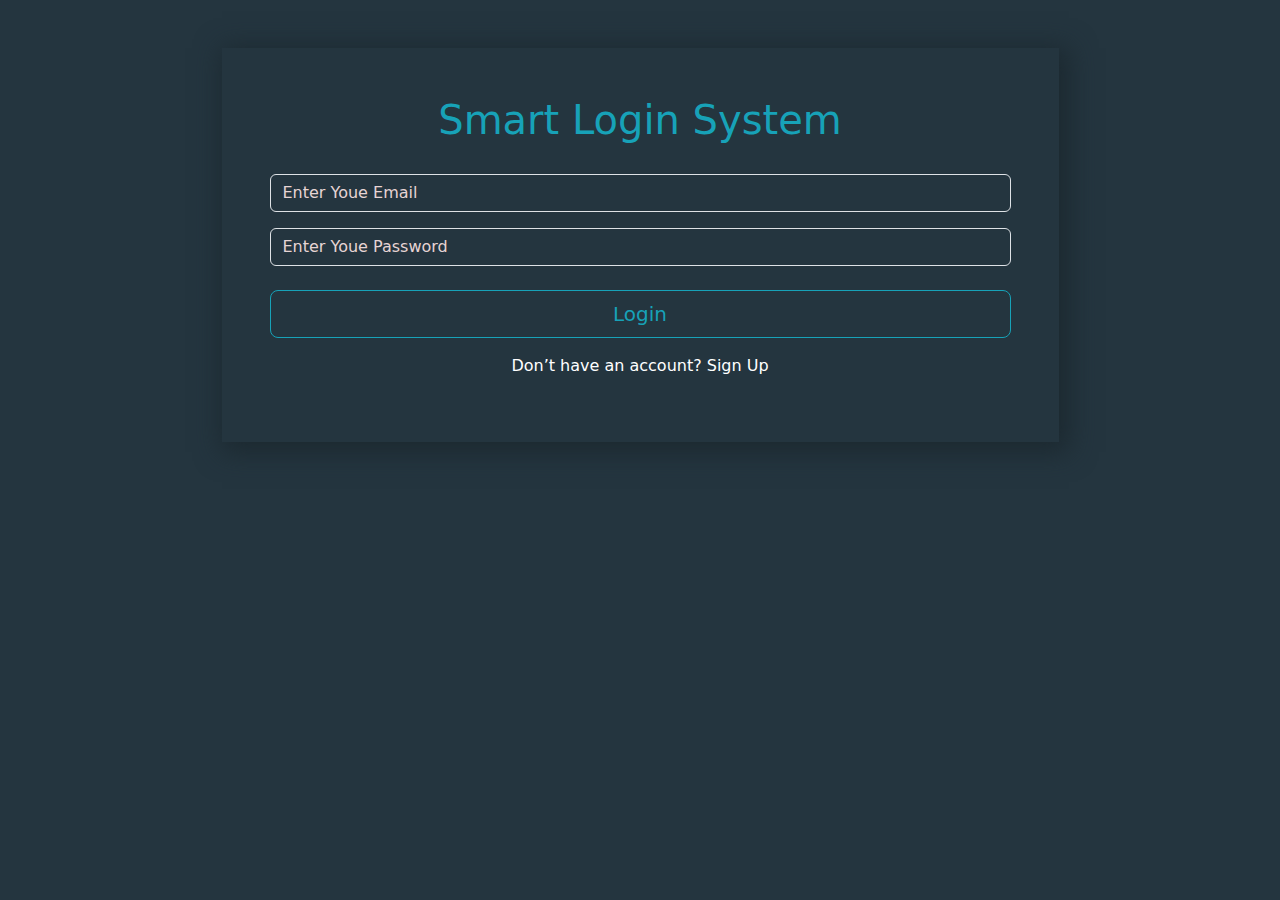
<file: index.html>
<!DOCTYPE html>
<html lang="en">
<head>
    <meta charset="UTF-8">
    <meta name="viewport" content="width=device-width, initial-scale=1.0">
    <title>Login</title>
    <!-- <link rel="preconnect" href="https://fonts.googleapis.com"> -->
<!-- <link rel="preconnect" href="https://fonts.gstatic.com" crossorigin> -->
<!-- <link href="https://fonts.googleapis.com/css2?family=Pacifico&display=swap" rel="stylesheet"> -->
<!-- <link rel="preconnect" href="https://fonts.googleapis.com"> -->
<!-- <link rel="preconnect" href="https://fonts.gstatic.com" crossorigin> -->
<!-- <link href="https://fonts.googleapis.com/css2?family=Righteous&display=swap" rel="stylesheet">     -->
<link rel="stylesheet" href="./css/all.min.css">
    <link rel="stylesheet" href="./css/bootstrap.min.css">
    <link rel="stylesheet" href="./css/style.css">
</head>
<body>
    <div class="container ">
        <div   class=" w-75 mt-5  mx-auto box p-5">
        <h1 >Smart Login System </h1>
        <div class="form-group text-white mx-auto ">
            <input type="email" id="signinEmail" class="form-control my-3 text-white " placeholder="Enter Youe Email"  >
        
            <input type="password" id="signinPassword" class="form-control my-3 text-white" placeholder="Enter Youe Password"  >
            
            <p id="loginMsgToUser" class="text-center text-danger ">  </p>

            <button type="button" class="btn btn-primary btn-lg btn-block mt-2 loginBtn" onclick="signinChicker()">Login</button>
        <p class="text-center mt-3" >Don’t have an account?  <a href="./signup.html" class="text-decoration-none text-white">Sign Up</a></p>
        
    </div>

    </div>
    </div>





   
   
   
    <script src="./js/main.js"></script>
</body>
</html>
</file>
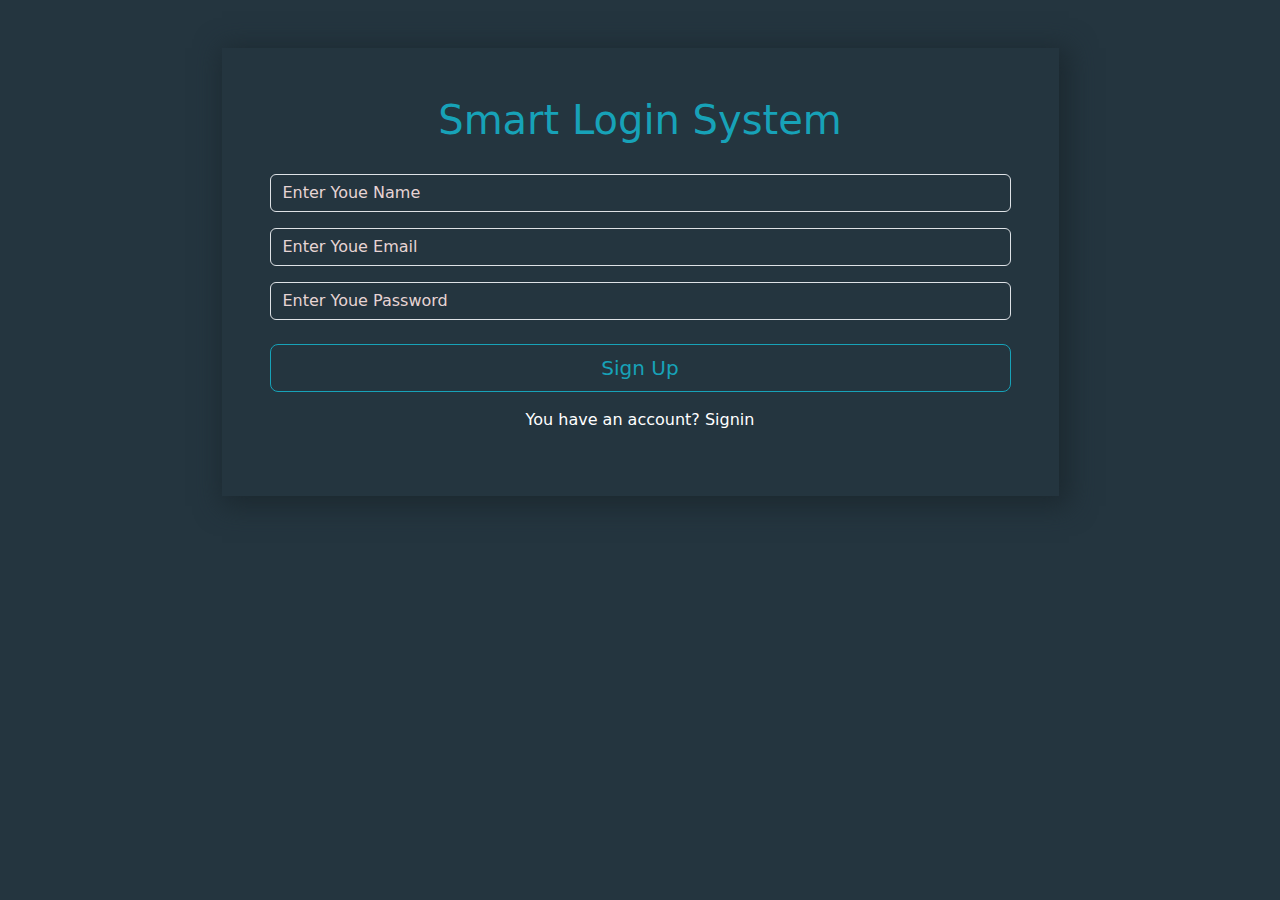
<file: signup.html>
<!DOCTYPE html>
<html lang="en">
<head>
    <meta charset="UTF-8">
    <meta name="viewport" content="width=device-width, initial-scale=1.0">
    <title>Login</title>
    <!-- <link rel="preconnect" href="https://fonts.googleapis.com"> -->
<!-- <link rel="preconnect" href="https://fonts.gstatic.com" crossorigin> -->
<!-- <link href="https://fonts.googleapis.com/css2?family=Pacifico&display=swap" rel="stylesheet"> -->
<!-- <link rel="preconnect" href="https://fonts.googleapis.com"> -->
<!-- <link rel="preconnect" href="https://fonts.gstatic.com" crossorigin> -->
<!-- <link href="https://fonts.googleapis.com/css2?family=Righteous&display=swap" rel="stylesheet">     -->
<link rel="stylesheet" href="./css/all.min.css">
    <link rel="stylesheet" href="./css/bootstrap.min.css">
    <link rel="stylesheet" href="./css/style.css">
</head>
<body>
    <div class="container ">
        <div   class=" w-75 mt-5  mx-auto box p-5">
        <h1 >Smart Login System </h1>
        <div class="form-group text-white mx-auto ">
            <input type="text" id="signupName" class="form-control my-3 text-white " placeholder="Enter Youe Name"  >

            <input type="email" id="signupEmail" class="form-control my-3 text-white " placeholder="Enter Youe Email"  >
        
            <input type="password" id="signupPassword" class="form-control my-3 text-white" placeholder="Enter Youe Password"  >
            <p id="msgToUser" class="text-center text-danger">  </p>

            <button type="button" id = "signUpbtn"onclick="addUser()" class="btn btn-primary btn-lg btn-block mt-2 signUpbtn">Sign Up</button>
        <p class="text-center mt-3" >You have an account? <a href="./index.html" class="text-decoration-none text-white">Signin</a></p>
        </div>

    </div>
    </div>





   
   
   
    <script src="./js/main.js"></script>
</body>
</html>
</file>
<file: css/style.css>
body{
    /* --bs-body-color: #f1f4f6; */
    background-color: #24353F;    
}
h1{
    color: #17a2b8;
    text-align: center;
    margin-bottom: 30px;
    font-weight: 500;
}
.box{
/* background-color: aqua; */
    border: 2px;
    border: #17A2B8;
    box-shadow: 5px 5px 25px 5px #1C2930;


}
.btn{
    width: 100%;
}

.form-control {
    
    --bs-border-color: #dee2e6;
    --bs-body-bg: #24353F;
}
a:hover{
text-decoration: underline;
}

.btn-primary {
    /* --bs-btn-color: #fff; */
    --bs-btn-bg: #24353F;
    --bs-btn-border-color: #17A2B8;
    --bs-btn-hover-bg: #17A2B8;
    --bs-btn-hover-border-color: #17A2B8;
    --bs-btn-active-bg: #17A2B8;
    --bs-btn-active-border-color: #1E6B7B;
    color: #17A2B8;
}

.form-control::placeholder { 
    color: rgb(231, 212, 212);
    opacity: 1; /* Firefox */
  }
</file>
